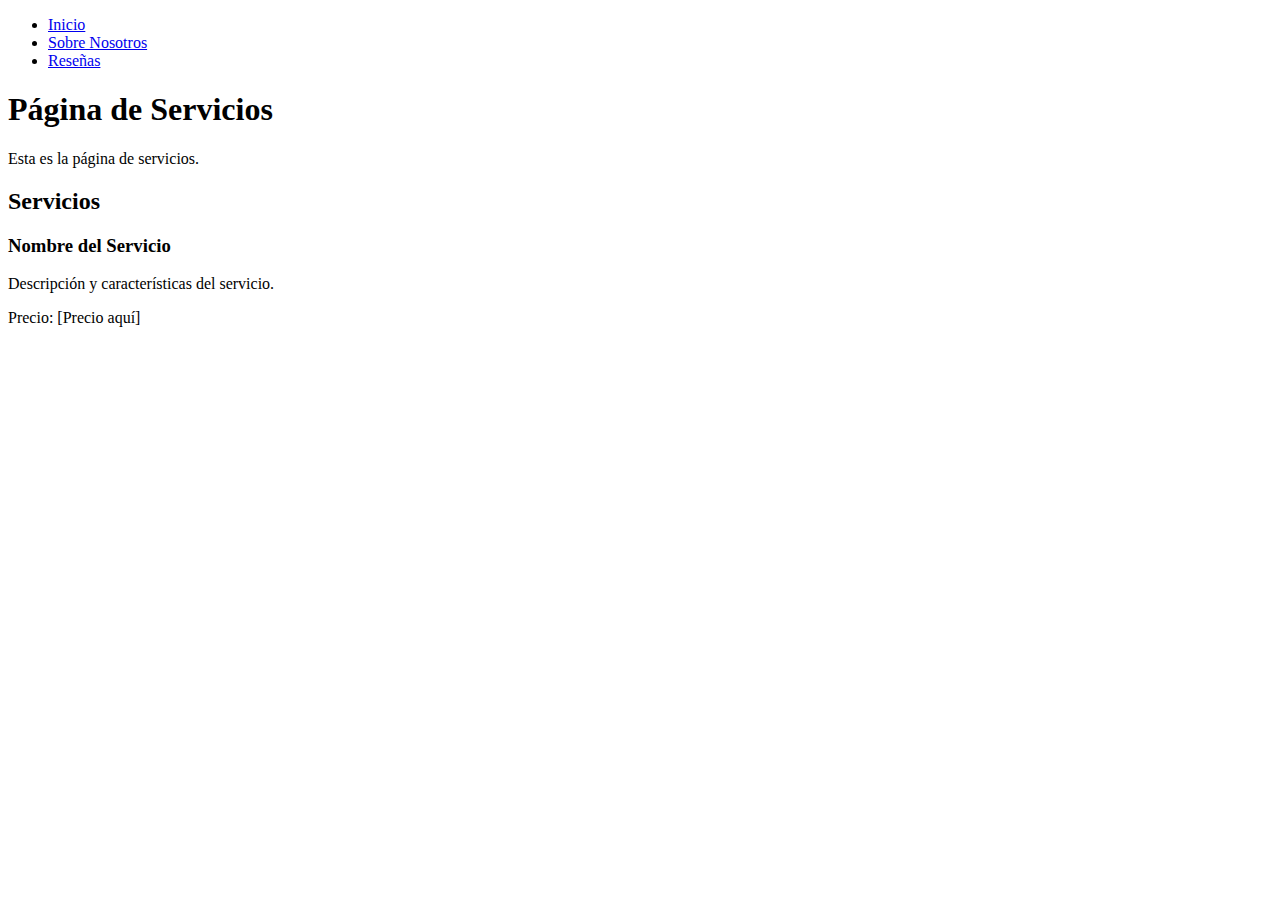
<file: Academy_Fac/html/servicios.html>
<!DOCTYPE html>
<html lang="es">
<head>
    <meta charset="UTF-8">
    <meta name="viewport" content="width=device-width, initial-scale=1.0">
    <title>Servicios</title>
</head>
<body>
    <nav class="navbar">
        <ul class="menu">
            <li><a href="index.html">Inicio</a></li>
            <li><a href="sobrenosotros.html">Sobre Nosotros</a></li>
            <li><a href="reseñas.html">Reseñas</a></li>
        </ul>
    </nav>
    <h1>Página de Servicios</h1>
    <p>Esta es la página de servicios.</p>
</body>
</html>

<section id="services">
    <h2>Servicios</h2>
    <div class="service-item">
      <div class="service">
        <h3>Nombre del Servicio</h3>
        <p>Descripción y características del servicio.</p>
        <p>Precio: [Precio aquí]</p>
      </div>
      <!-- Agrega más servicios aquí -->
    </div>
  </section>
</file>
